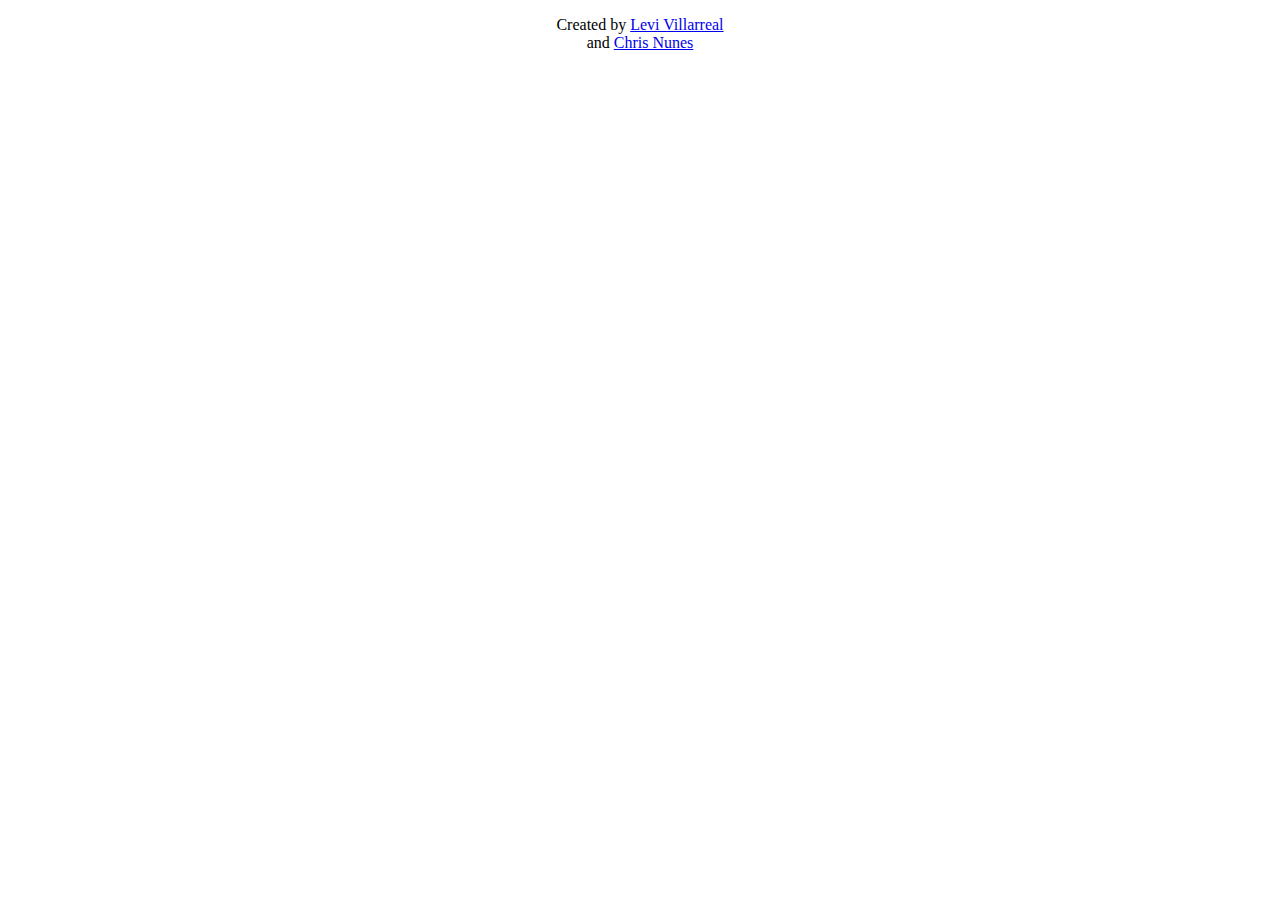
<file: popup.html>
<!doctype html>
<html>
  <head>
    <title>Mike's Got Style</title>
    <style type="text/css">
      body {
        margin: 10px;
        white-space: nowrap;
      }

      h1 {
        font-size: 15px;
      }

      .container {
        text-align: center;
      }
        
        .svg-container{
            margin: 20px auto 30px auto;
            width: 100px;
            height: 100px;
        }
        
        svg{
            cursor: pointer;
        }
    </style>
    <script src="popup.js"></script>
  </head>

  <body>
    <div class="container">
           <!-- <div class="svg-container">
                <svg id="button" xmlns="http://www.w3.org/2000/svg" viewBox="0 0 24 24"><path d="M14 12h-4v-12h4v12zm4.213-10.246l-1.213 1.599c2.984 1.732 5 4.955 5 8.647 0 5.514-4.486 10-10 10s-10-4.486-10-10c0-3.692 2.016-6.915 5-8.647l-1.213-1.599c-3.465 2.103-5.787 5.897-5.787 10.246 0 6.627 5.373 12 12 12s12-5.373 12-12c0-4.349-2.322-8.143-5.787-10.246z"/></svg>
            </div> -->
		<p id="text">Created by <a href="https://twitter.com/villarreallevi" target="_blank">Levi Villarreal</a><br>and <a href="https://www.facebook.com/chris.nunes.3597" target="_blank">Chris Nunes</a></p>
    </div>
  </body>
</html>
</file>
